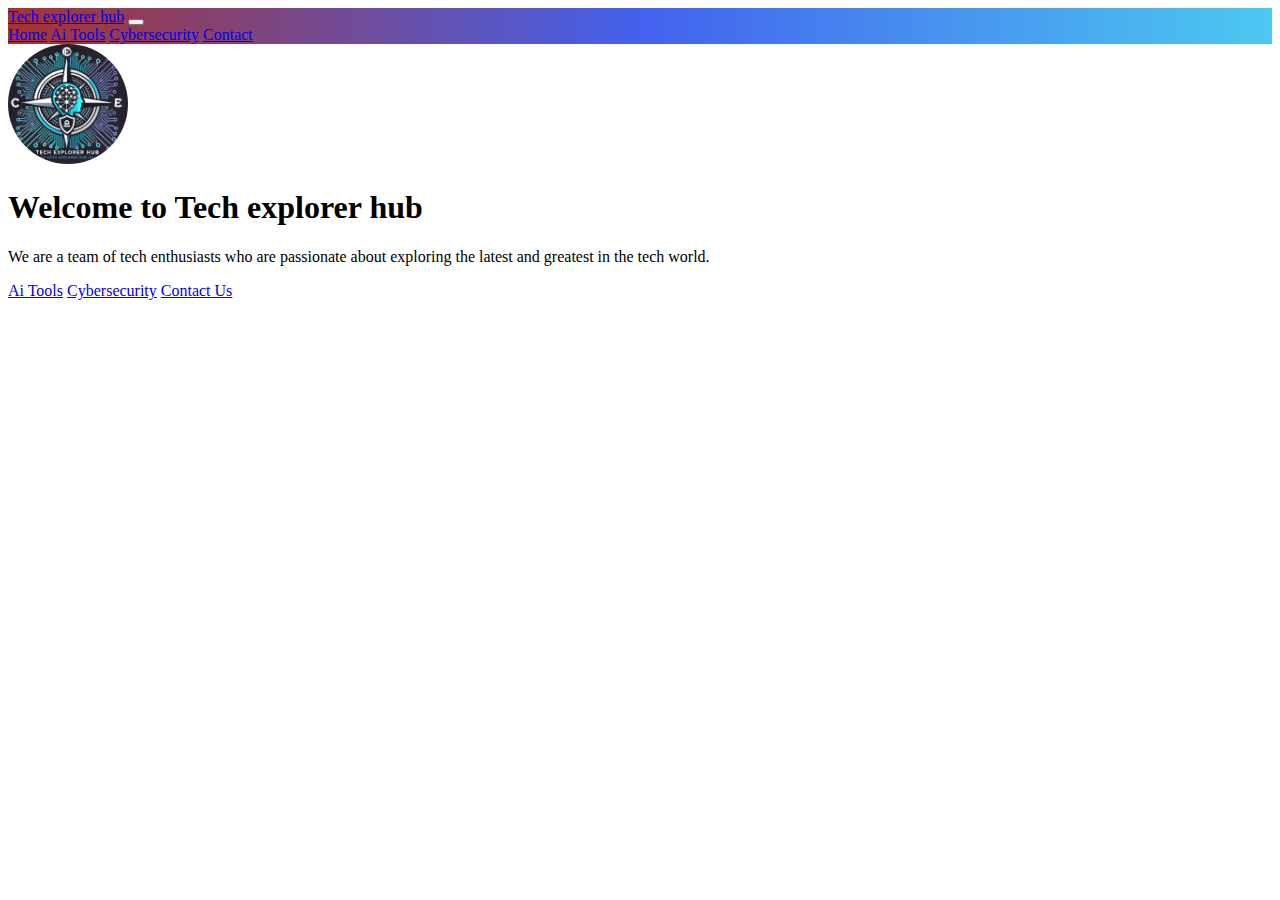
<file: index.html>
<!DOCTYPE html>
<html lang="en">
  <head>
    <meta charset="UTF-8" />
    <meta name="viewport" content="width=device-width, initial-scale=1.0" />
    <title>Tech explorer hub</title>
    <link rel="stylesheet" href="css/styles.css" />
    <link
      href="https://cdn.jsdelivr.net/npm/bootstrap@5.3.5/dist/css/bootstrap.min.css"
      rel="stylesheet"
      integrity="sha384-SgOJa3DmI69IUzQ2PVdRZhwQ+dy64/BUtbMJw1MZ8t5HZApcHrRKUc4W0kG879m7"
      crossorigin="anonymous"
    />
  </head>
  <body>
    <nav class="navbar navbar-expand-lg" style="background:linear-gradient(to right, #a63232, #4361ee, #4cc9f0);">
      <div class="container-fluid">
        <a class="navbar-brand text-white" href="#" style="transition: all 0.3s ease; &:hover { color: #e4f61d; }">Tech explorer hub</a>
        <button
          class="navbar-toggler"
          type="button"
          data-bs-toggle="collapse"
          data-bs-target="#navbarNavAltMarkup"
          aria-controls="navbarNavAltMarkup"
          aria-expanded="false"
          aria-label="Toggle navigation"
        >
          <span class="navbar-toggler-icon"></span>
        </button>
        <div class="collapse navbar-collapse" id="navbarNavAltMarkup">
          <div class="navbar-nav">
            <a class="nav-link active text-white" aria-current="page" href="index.html" style="transition: all 0.3s ease; &:hover { transform: translateY(-2px); color: #e0e0e0; }">Home</a>
            <a class="nav-link text-white" href="ai-tools.html" style="transition: all 0.3s ease; &:hover { transform: translateY(-2px); color: #e0e0e0; }">Ai Tools</a>
            <a class="nav-link text-white" href="cybersecurity.html" style="transition: all 0.3s ease; &:hover { transform: translateY(-2px); color: #e0e0e0; }">Cybersecurity</a>
            <a class="nav-link text-white" href="contact.html" style="transition: all 0.3s ease; &:hover { transform: translateY(-2px); color: #e0e0e0; }">Contact</a>
          </div>
        </div>
      </div>
    </nav>
    <div class="d-flex align-items-center justify-content-center mt-5">
      <img
        src="/assets/images/logo.webp"
        height="120px"
        class="rounded-circle mx-auto d-block"
        alt="Tech explorer hub logo"
      />
    </div>

    <div class="container">
      <h1 class="text-center mt-5">Welcome to Tech explorer hub</h1>
      <p class="text-center">
        We are a team of tech enthusiasts who are passionate about exploring the
        latest and greatest in the tech world.
      </p>
    </div>
    <div class="d-flex justify-content-center gap-3">
      <a class="btn btn-outline-info" href="ai-tools.html" role="button">Ai Tools</a>
        <a class="btn btn-outline-success" href="cybersecurity.html" role="button">Cybersecurity</a>
        <a class="btn btn-outline-warning" href="contact.html" role="button">Contact Us</a>
    </div>
    <script
      src="https://cdn.jsdelivr.net/npm/bootstrap@5.3.5/dist/js/bootstrap.bundle.min.js"
      integrity="sha384-k6d4wzSIapyDyv1kpU366/PK5hCdSbCRGRCMv+eplOQJWyd1fbcAu9OCUj5zNLiq"
      crossorigin="anonymous"
    ></script>
  </body>
</html>
</file>
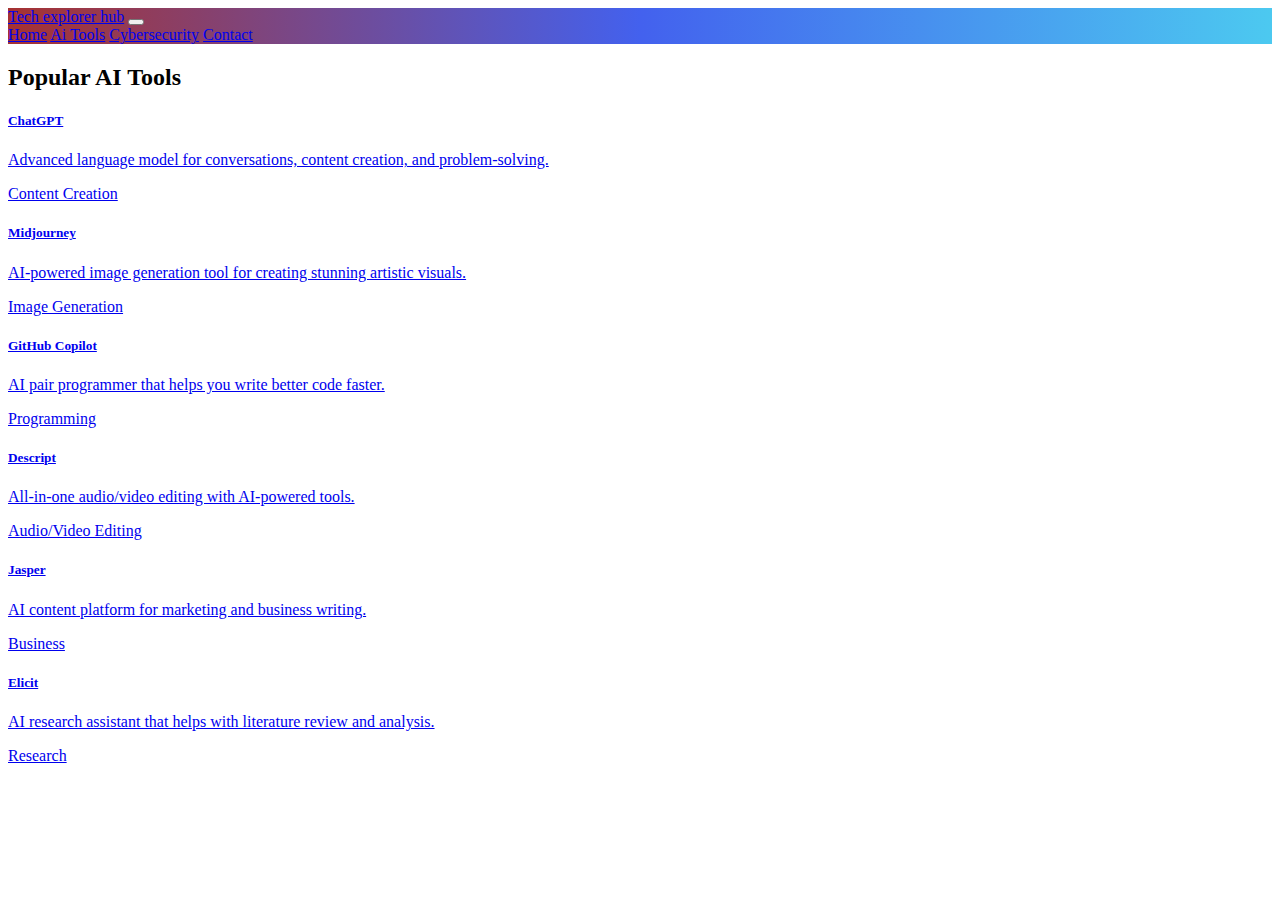
<file: ai-tools.html>
<!DOCTYPE html>
<html lang="en">
  <head>
    <meta charset="UTF-8" />
    <meta name="viewport" content="width=device-width, initial-scale=1.0" />
    <title>AI Tools - Tech Explorer Hub</title>
    <link rel="stylesheet" href="css/styles.css" />
    <link
      href="https://cdn.jsdelivr.net/npm/bootstrap@5.3.5/dist/css/bootstrap.min.css"
      rel="stylesheet"
      integrity="sha384-SgOJa3DmI69IUzQ2PVdRZhwQ+dy64/BUtbMJw1MZ8t5HZApcHrRKUc4W0kG879m7"
      crossorigin="anonymous"
    />
  </head>
  <body>
    <nav class="navbar navbar-expand-lg" style="background:linear-gradient(to right, #a63232, #4361ee, #4cc9f0);">
        <div class="container-fluid">
          <a class="navbar-brand text-white" href="#" style="transition: all 0.3s ease; &:hover { color: #e4f61d; }">Tech explorer hub</a>
          <button
            class="navbar-toggler"
            type="button"
            data-bs-toggle="collapse"
            data-bs-target="#navbarNavAltMarkup"
            aria-controls="navbarNavAltMarkup"
            aria-expanded="false"
            aria-label="Toggle navigation"
          >
            <span class="navbar-toggler-icon"></span>
          </button>
          <div class="collapse navbar-collapse" id="navbarNavAltMarkup">
            <div class="navbar-nav">
              <a class="nav-link active text-white" aria-current="page" href="index.html" style="transition: all 0.3s ease; &:hover { transform: translateY(-2px); color: #e0e0e0; }">Home</a>
              <a class="nav-link text-white" href="ai-tools.html" style="transition: all 0.3s ease; &:hover { transform: translateY(-2px); color: #e0e0e0; }">Ai Tools</a>
              <a class="nav-link text-white" href="cybersecurity.html" style="transition: all 0.3s ease; &:hover { transform: translateY(-2px); color: #e0e0e0; }">Cybersecurity</a>
              <a class="nav-link text-white" href="contact.html" style="transition: all 0.3s ease; &:hover { transform: translateY(-2px); color: #e0e0e0; }">Contact</a>
            </div>
          </div>
        </div>
      </nav>

    <div class="container mt-5">
      <h2 class="text-center mb-4">Popular AI Tools</h2>
      
      <div class="row g-4">
        <!-- Content Creation -->
        <div class="col-md-4">
          <a href="https://chat.openai.com" class="text-decoration-none" target="_blank">
            <div class="card h-100 shadow-sm hover-card">
              <div class="card-body">
                <h5 class="card-title">ChatGPT</h5>
                <p class="card-text">Advanced language model for conversations, content creation, and problem-solving.</p>
                <span class="badge bg-primary">Content Creation</span>
              </div>
            </div>
          </a>
        </div>

        <!-- Image Generation -->
        <div class="col-md-4">
          <a href="https://www.midjourney.com" class="text-decoration-none" target="_blank">
            <div class="card h-100 shadow-sm hover-card">
              <div class="card-body">
                <h5 class="card-title">Midjourney</h5>
                <p class="card-text">AI-powered image generation tool for creating stunning artistic visuals.</p>
                <span class="badge bg-success">Image Generation</span>
              </div>
            </div>
          </a>
        </div>

        <!-- Code Assistant -->
        <div class="col-md-4">
          <a href="https://github.com/features/copilot" class="text-decoration-none" target="_blank">
            <div class="card h-100 shadow-sm hover-card">
              <div class="card-body">
                <h5 class="card-title">GitHub Copilot</h5>
                <p class="card-text">AI pair programmer that helps you write better code faster.</p>
                <span class="badge bg-info">Programming</span>
              </div>
            </div>
          </a>
        </div>

        <!-- Audio/Video -->
        <div class="col-md-4">
          <a href="https://www.descript.com" class="text-decoration-none" target="_blank">
            <div class="card h-100 shadow-sm hover-card">
              <div class="card-body">
                <h5 class="card-title">Descript</h5>
                <p class="card-text">All-in-one audio/video editing with AI-powered tools.</p>
                <span class="badge bg-warning">Audio/Video Editing</span>
              </div>
            </div>
          </a>
        </div>

        <!-- Business -->
        <div class="col-md-4">
          <a href="https://www.jasper.ai" class="text-decoration-none" target="_blank">
            <div class="card h-100 shadow-sm hover-card">
              <div class="card-body">
                <h5 class="card-title">Jasper</h5>
                <p class="card-text">AI content platform for marketing and business writing.</p>
                <span class="badge bg-danger">Business</span>
              </div>
            </div>
          </a>
        </div>

        <!-- Research -->
        <div class="col-md-4">
          <a href="https://www.elicit.org" class="text-decoration-none" target="_blank">
            <div class="card h-100 shadow-sm hover-card">
              <div class="card-body">
                <h5 class="card-title">Elicit</h5>
                <p class="card-text">AI research assistant that helps with literature review and analysis.</p>
                <span class="badge bg-secondary">Research</span>
              </div>
            </div>
          </a>
        </div>
      </div>
    </div>

    <style>
      .hover-card {
        transition: transform 0.3s ease-in-out;
      }
      .hover-card:hover {
        transform: translateY(-5px);
      }
    </style>

    <script
      src="https://cdn.jsdelivr.net/npm/bootstrap@5.3.5/dist/js/bootstrap.bundle.min.js"
      integrity="sha384-k6d4wzSIapyDyv1kpU366/PK5hCdSbCRGRCMv+eplOQJWyd1fbcAu9OCUj5zNLiq"
      crossorigin="anonymous"
    ></script>
  </body>
</html>
</file>
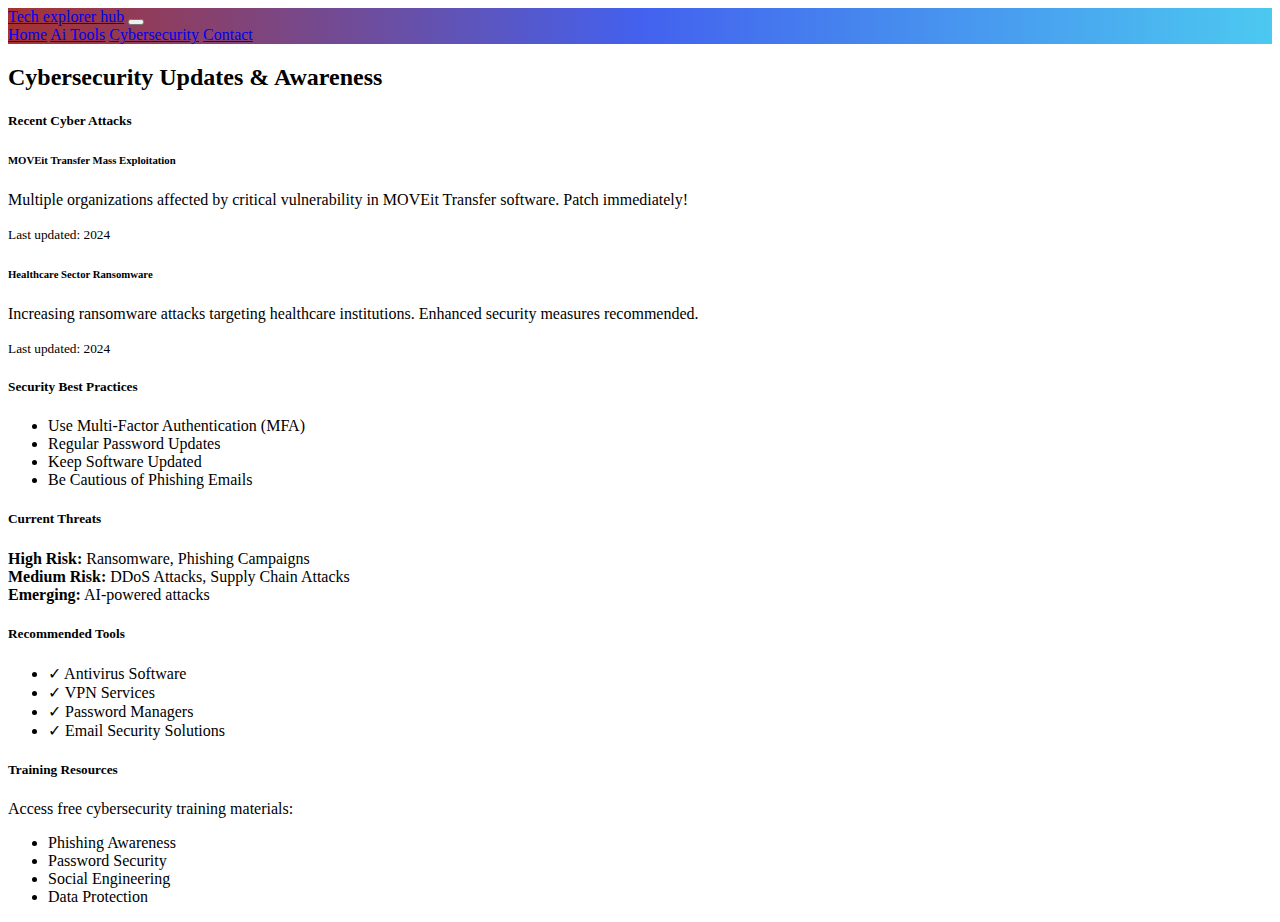
<file: cybersecurity.html>
<!DOCTYPE html>
<html lang="en">
  <head>
    <meta charset="UTF-8" />
    <meta name="viewport" content="width=device-width, initial-scale=1.0" />
    <title>Cybersecurity - Tech Explorer Hub</title>
    <link rel="stylesheet" href="css/styles.css" />
    <link
      href="https://cdn.jsdelivr.net/npm/bootstrap@5.3.5/dist/css/bootstrap.min.css"
      rel="stylesheet"
      integrity="sha384-SgOJa3DmI69IUzQ2PVdRZhwQ+dy64/BUtbMJw1MZ8t5HZApcHrRKUc4W0kG879m7"
      crossorigin="anonymous"
    />
  </head>
  <body>
    <nav class="navbar navbar-expand-lg" style="background:linear-gradient(to right, #a63232, #4361ee, #4cc9f0);">
      <div class="container-fluid">
        <a class="navbar-brand text-white" href="#" style="transition: all 0.3s ease; &:hover { color: #e4f61d; }">Tech explorer hub</a>
        <button
          class="navbar-toggler"
          type="button"
          data-bs-toggle="collapse"
          data-bs-target="#navbarNavAltMarkup"
          aria-controls="navbarNavAltMarkup"
          aria-expanded="false"
          aria-label="Toggle navigation"
        >
          <span class="navbar-toggler-icon"></span>
        </button>
        <div class="collapse navbar-collapse" id="navbarNavAltMarkup">
          <div class="navbar-nav">
            <a class="nav-link active text-white" aria-current="page" href="index.html" style="transition: all 0.3s ease; &:hover { transform: translateY(-2px); color: #e0e0e0; }">Home</a>
            <a class="nav-link text-white" href="ai-tools.html" style="transition: all 0.3s ease; &:hover { transform: translateY(-2px); color: #e0e0e0; }">Ai Tools</a>
            <a class="nav-link text-white" href="cybersecurity.html" style="transition: all 0.3s ease; &:hover { transform: translateY(-2px); color: #e0e0e0; }">Cybersecurity</a>
            <a class="nav-link text-white" href="contact.html" style="transition: all 0.3s ease; &:hover { transform: translateY(-2px); color: #e0e0e0; }">Contact</a>
          </div>
        </div>
      </div>
    </nav>

    <div class="container mt-5">
      <h2 class="text-center mb-4">Cybersecurity Updates & Awareness</h2>
      
      <div class="row g-4">
        <!-- Recent Attack News -->
        <div class="col-md-6">
          <div class="card h-100 shadow-sm hover-card">
            <div class="card-header bg-danger text-white">
              <h5 class="mb-0">Recent Cyber Attacks</h5>
            </div>
            <div class="card-body">
              <div class="alert alert-warning">
                <h6>MOVEit Transfer Mass Exploitation</h6>
                <p>Multiple organizations affected by critical vulnerability in MOVEit Transfer software. Patch immediately!</p>
                <small class="text-muted">Last updated: 2024</small>
              </div>
              <div class="alert alert-warning">
                <h6>Healthcare Sector Ransomware</h6>
                <p>Increasing ransomware attacks targeting healthcare institutions. Enhanced security measures recommended.</p>
                <small class="text-muted">Last updated: 2024</small>
              </div>
            </div>
          </div>
        </div>

        <!-- Security Tips -->
        <div class="col-md-6">
          <div class="card h-100 shadow-sm hover-card">
            <div class="card-header bg-success text-white">
              <h5 class="mb-0">Security Best Practices</h5>
            </div>
            <div class="card-body">
              <ul class="list-group list-group-flush">
                <li class="list-group-item">
                  <i class="fas fa-lock"></i> Use Multi-Factor Authentication (MFA)
                </li>
                <li class="list-group-item">
                  <i class="fas fa-key"></i> Regular Password Updates
                </li>
                <li class="list-group-item">
                  <i class="fas fa-shield-alt"></i> Keep Software Updated
                </li>
                <li class="list-group-item">
                  <i class="fas fa-envelope"></i> Be Cautious of Phishing Emails
                </li>
              </ul>
            </div>
          </div>
        </div>

        <!-- Threat Intelligence -->
        <div class="col-md-4">
          <div class="card h-100 shadow-sm hover-card">
            <div class="card-header bg-info text-white">
              <h5 class="mb-0">Current Threats</h5>
            </div>
            <div class="card-body">
              <p class="card-text">
                <strong>High Risk:</strong> Ransomware, Phishing Campaigns<br>
                <strong>Medium Risk:</strong> DDoS Attacks, Supply Chain Attacks<br>
                <strong>Emerging:</strong> AI-powered attacks
              </p>
            </div>
          </div>
        </div>

        <!-- Prevention Tools -->
        <div class="col-md-4">
          <div class="card h-100 shadow-sm hover-card">
            <div class="card-header bg-primary text-white">
              <h5 class="mb-0">Recommended Tools</h5>
            </div>
            <div class="card-body">
              <ul class="list-unstyled">
                <li>✓ Antivirus Software</li>
                <li>✓ VPN Services</li>
                <li>✓ Password Managers</li>
                <li>✓ Email Security Solutions</li>
              </ul>
            </div>
          </div>
        </div>

        <!-- Training Resources -->
        <div class="col-md-4">
          <div class="card h-100 shadow-sm hover-card">
            <div class="card-header bg-warning">
              <h5 class="mb-0">Training Resources</h5>
            </div>
            <div class="card-body">
              <p>Access free cybersecurity training materials:</p>
              <ul>
                <li>Phishing Awareness</li>
                <li>Password Security</li>
                <li>Social Engineering</li>
                <li>Data Protection</li>
              </ul>
            </div>
          </div>
        </div>
      </div>
    </div>

    <style>
      .hover-card {
        transition: transform 0.3s ease-in-out;
      }
      .hover-card:hover {
        transform: translateY(-5px);
      }
      .alert {
        margin-bottom: 1rem;
      }
    </style>

    <script
      src="https://cdn.jsdelivr.net/npm/bootstrap@5.3.5/dist/js/bootstrap.bundle.min.js"
      integrity="sha384-k6d4wzSIapyDyv1kpU366/PK5hCdSbCRGRCMv+eplOQJWyd1fbcAu9OCUj5zNLiq"
      crossorigin="anonymous"
    ></script>
  </body>
</html>
</file>
<file: css/styles.css>
img.rounded-circle {
    border-radius: 50%;
  }
</file>
